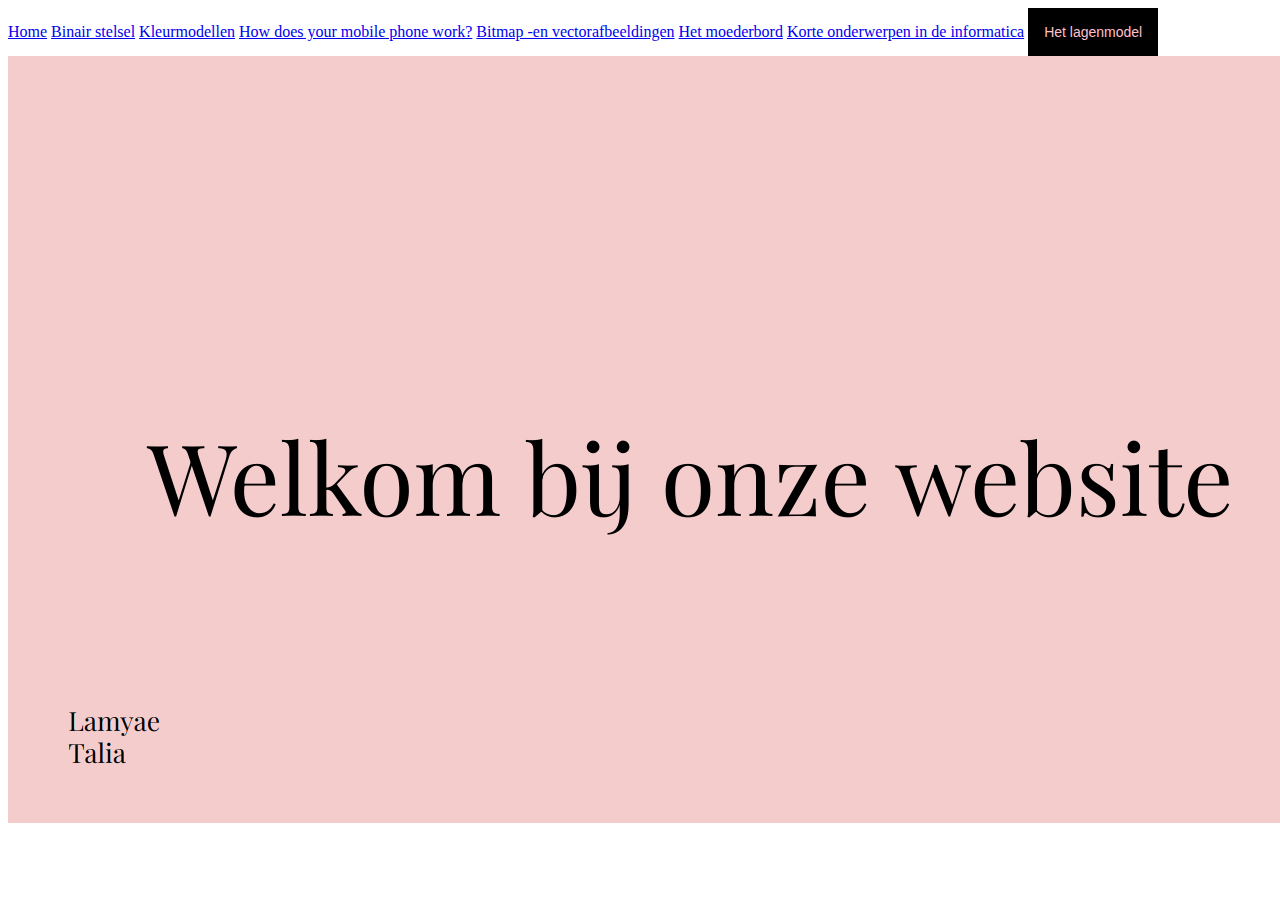
<file: index.html>
<!DOCTYPE html> <!--dit is de homepage van mijn site-->
<html> <!--dit is het html-element--> 
    
        <head bgcolor="black"> <div class="navbar">
        <title> Informatica </title>
        <link rel="stylesheet" href="opmaak.css">
        <meta charset="utf-8">
        <meta name="viewport" content="width=device-width, initial-scale=1">
            <a href="index.html">Home</a>
            <a href="binairstelsel.html">Binair stelsel</a>
            <a href="kleurmodellen.html">Kleurmodellen</a>
            <a href="Howdoesyourmobilephonework.html">How does your mobile phone work?</a>
            <a href="bitmapenvectorafbeeldingen.html">Bitmap -en vectorafbeeldingen</a>
            <a href="moederbord.html">Het moederbord</a>
            <a href="Onderwerpen.html">Korte onderwerpen in de informatica</a>
            <div class="dropdown">
                <button class="dropbtn">Het lagenmodel</button>
                <div class="dropdown-content">
                <a href="3-lagenmodel.html">3-lagenmodel</a>
                <a href="Fysiekelaag.html">Fysiekelaag</a>
                <a href="Logischelaag.html">Logischelaag</a>
                <a href="Toepassingslaag.html">Toepassingslaag</a>
    
            
        </div></div>
            
            
        </nav></div></head>
        <body>
         
        <article>
            <img src="homepage.png"> 
        </article>
           

            <br>
</file>
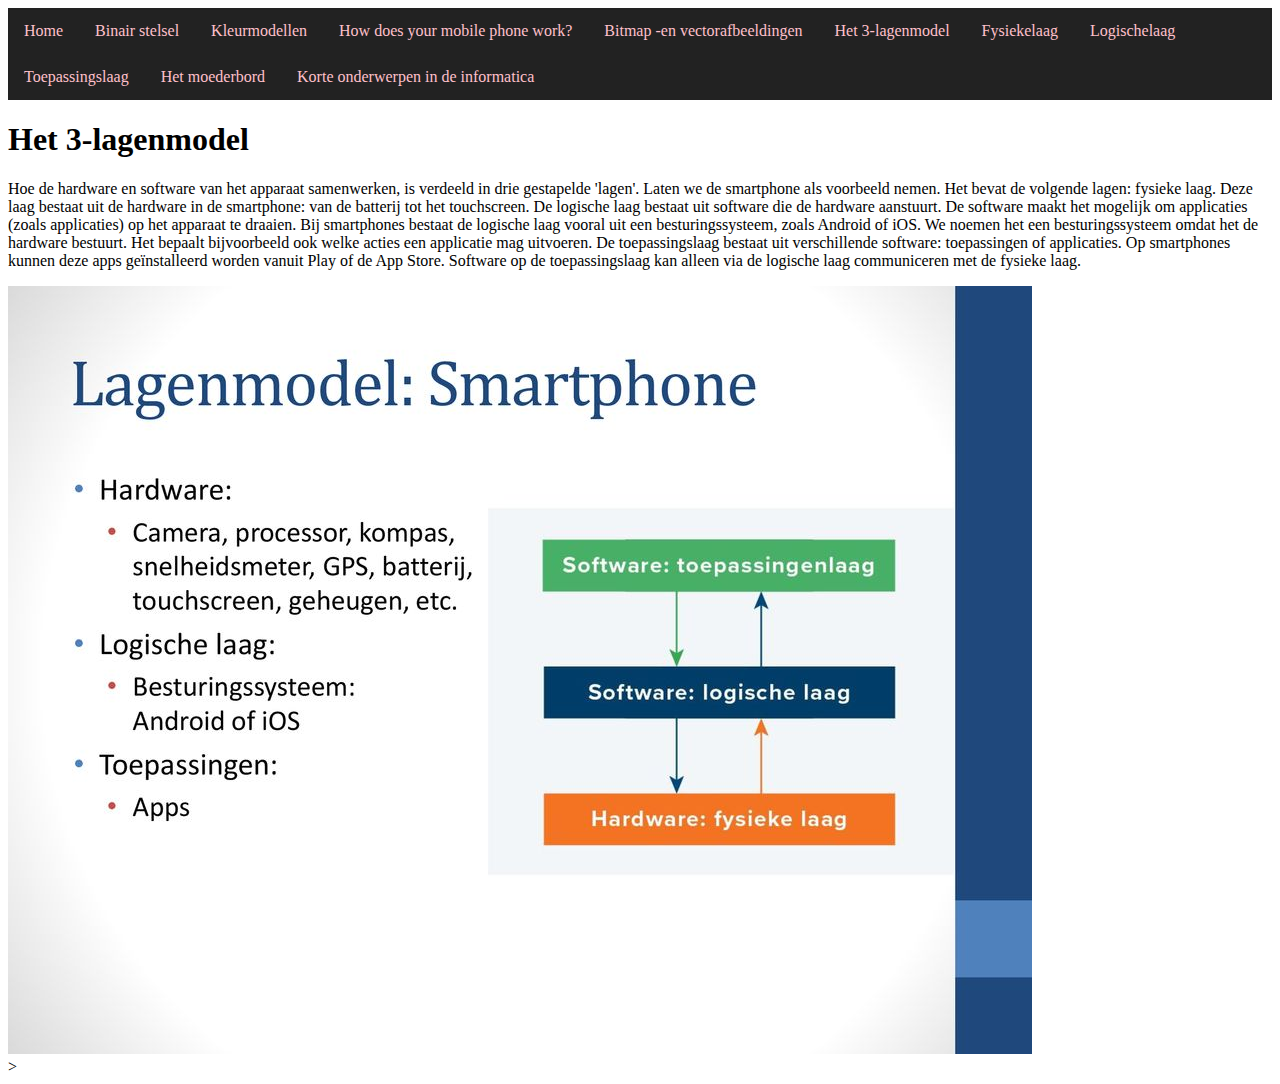
<file: 3-lagenmodel.html>
<!DOCTYPE html>
<html>
    <head>
        <title>Informatica</title>
        <link rel="stylesheet" href="opmaak.css">
        <meta charset="utf-8">
    </head>
    <body> 
       <ul>
            <li><a href="index.html">Home</a></li>
            <li><a href="binairstelsel.html">Binair stelsel</a></li>
            <li><a href="kleurmodellen.html">Kleurmodellen</a></li>
            <li><a href="Howdoesyourmobilephonework.html">How does your mobile phone work?</a></li>
            <li><a href="bitmapenvectorafbeeldingen.html">Bitmap -en vectorafbeeldingen</a></li>
            <li><a href="3-lagenmodel.html">Het 3-lagenmodel</a></li>
            <li><a href="Fysiekelaag.html">Fysiekelaag</a></li>
            <li><a href="Logischelaag.html">Logischelaag</a></li>
            <li><a href="Toepassingslaag.html">Toepassingslaag</a></li>
            <li><a href="moederbord.html">Het moederbord</a></li>
            <li><a href="Onderwerpen.html">Korte onderwerpen in de informatica</a></li>
        </ul>         
    

<article>
    
<h1>Het 3-lagenmodel</h1>
<p>Hoe de hardware en software van het apparaat samenwerken, is verdeeld in drie gestapelde 'lagen'. Laten we de smartphone als voorbeeld nemen. Het bevat de volgende lagen:

    fysieke laag. Deze laag bestaat uit de hardware in de smartphone: van de batterij tot het touchscreen.
    De logische laag bestaat uit software die de hardware aanstuurt. De software maakt het mogelijk om applicaties (zoals applicaties) op het apparaat te draaien. Bij smartphones bestaat de logische laag vooral uit een besturingssysteem, zoals Android of iOS. We noemen het een besturingssysteem omdat het de hardware bestuurt. Het bepaalt bijvoorbeeld ook welke acties een applicatie mag uitvoeren.
    De toepassingslaag bestaat uit verschillende software: toepassingen of applicaties. Op smartphones kunnen deze apps geïnstalleerd worden vanuit Play of de App Store. Software op de toepassingslaag kan alleen via de logische laag communiceren met de fysieke laag.</p>

<img src="3-Lagenmodel.jpeg">
</article>
></body>
</html>
</file>
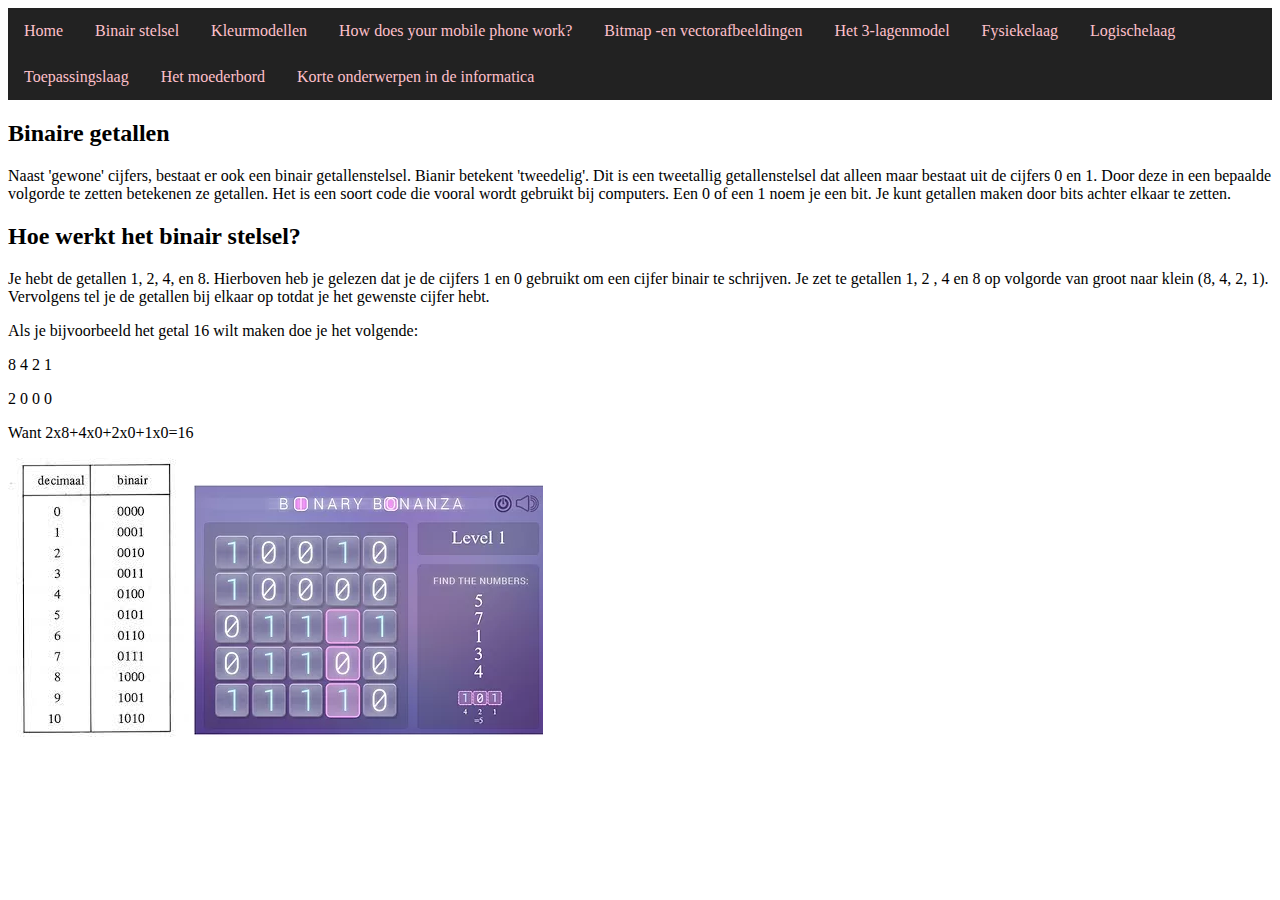
<file: binairstelsel.html>
<!DOCTYPE html> <!--dit is de homepage van mijn site-->
<html> <!--dit is het html-element--> 
    <head>
        <title> Informatica </title>
        <link rel="stylesheet" href="opmaak.css">
        <meta charset="utf-8">
    </head>
    <body>
        <ul>
            <li><a href="index.html">Home</a></li>
            <li><a href="binairstelsel.html">Binair stelsel</a></li>
            <li><a href="kleurmodellen.html">Kleurmodellen</a></li>
            <li><a href="Howdoesyourmobilephonework.html">How does your mobile phone work?</a></li>
            <li><a href="bitmapenvectorafbeeldingen.html">Bitmap -en vectorafbeeldingen</a></li>
            <li><a href="3-lagenmodel.html">Het 3-lagenmodel</a></li>
            <li><a href="Fysiekelaag.html">Fysiekelaag</a></li>
            <li><a href="Logischelaag.html">Logischelaag</a></li>
            <li><a href="Toepassingslaag.html">Toepassingslaag</a></li>
            <li><a href="moederbord.html">Het moederbord</a></li>
            <li><a href="Onderwerpen.html">Korte onderwerpen in de informatica</a></li>
        </ul>
        
            <article>
                <h2>Binaire getallen</h2>
                <p>Naast 'gewone' cijfers, bestaat er ook een binair getallenstelsel. 
                    Bianir betekent 'tweedelig'. 
                    Dit is een tweetallig getallenstelsel dat alleen maar bestaat uit de cijfers 0 en 1. 
                    Door deze in een bepaalde volgorde te zetten betekenen ze getallen. 
                    Het is een soort code die vooral wordt gebruikt bij computers.
                    
                    Een 0 of een 1 noem je een bit. Je kunt getallen maken door bits achter elkaar te zetten. 
                   
                <h2>Hoe werkt het binair stelsel?</h2>
                <p>Je hebt de getallen 1, 2, 4, en 8. 
                    Hierboven heb je gelezen dat je de cijfers 1 en 0 gebruikt om een cijfer binair te schrijven.
                    Je zet te getallen 1, 2 , 4 en 8 op volgorde van groot naar klein (8, 4, 2, 1). 
                    Vervolgens tel je de getallen bij elkaar op totdat je het gewenste cijfer hebt.
                    </p>
                <p>Als je bijvoorbeeld het getal 16 wilt maken doe je het volgende:</p>
                <p>8 4 2 1</p>
                <p>2 0 0 0</p>
                <p>Want 2x8+4x0+2x0+1x0=16</p>
                <img src="binairstelsel.jpeg">
       
       
                <a href="https://games.penjee.com/binary-bonanza/">
                    <img src="binarybonanza.webp">
                   </a>
            </article>
        
            
           
        
    </body>
</html>
</file>
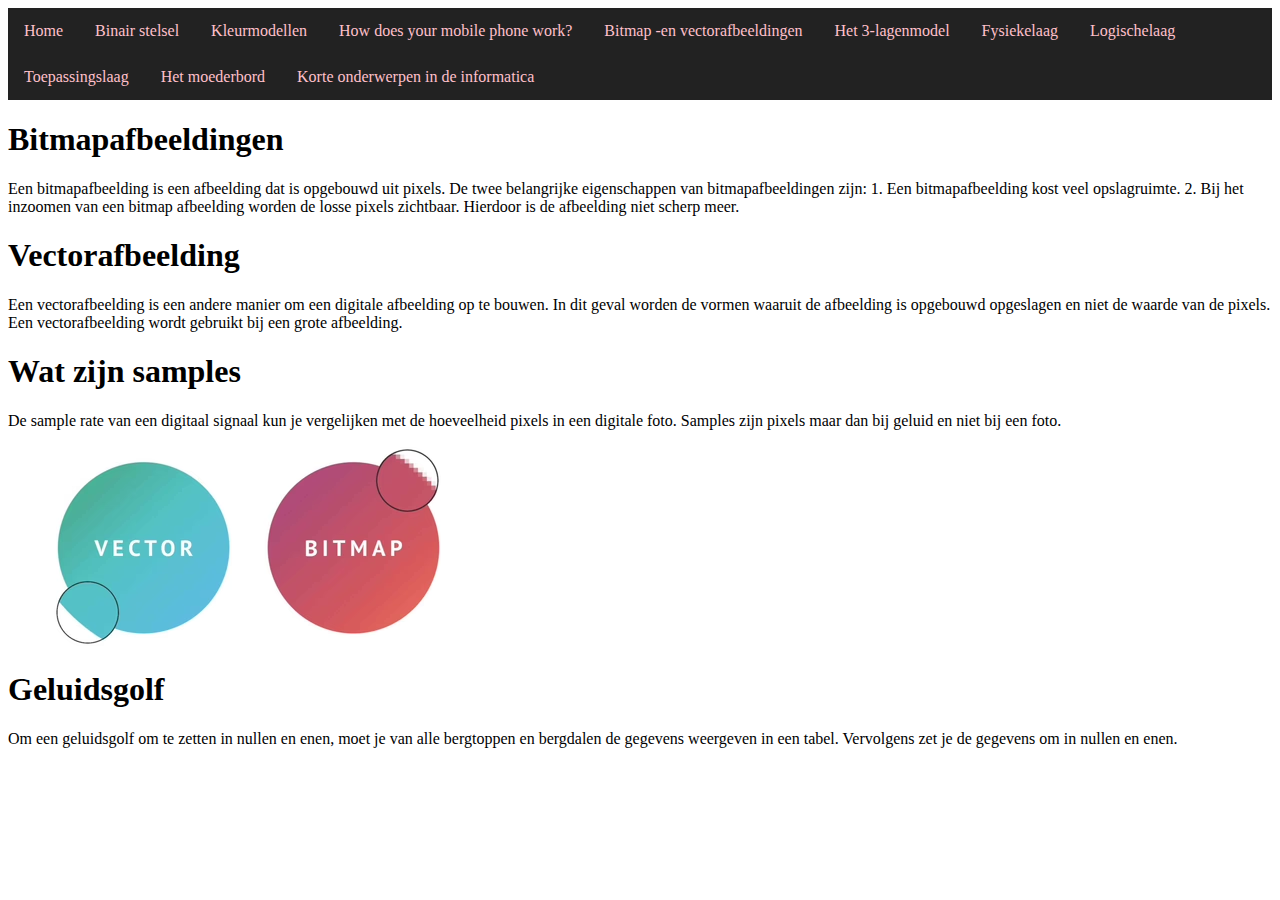
<file: bitmapenvectorafbeeldingen.html>
<!DOCTYPE html> <!--dit is de homepage van mijn site-->
<html> <!--dit is het html-element--> 
    <head>
        <title> Informatica </title>
        <link rel="stylesheet" href="opmaak.css">
        <meta charset="utf-8">
    </head>
    <body>
        <ul>
            <li><a href="index.html">Home</a></li>
            <li><a href="binairstelsel.html">Binair stelsel</a></li> <!--dit zijn de pagina's van onze site-->
            <li><a href="kleurmodellen.html">Kleurmodellen</a></li>
            <li><a href="Howdoesyourmobilephonework.html">How does your mobile phone work?</a></li>
            <li><a href="bitmapenvectorafbeeldingen.html">Bitmap -en vectorafbeeldingen</a></li>  
            <li><a href="3-lagenmodel.html">Het 3-lagenmodel</a></li>
            <li><a href="Fysiekelaag.html">Fysiekelaag</a></li>
            <li><a href="Logischelaag.html">Logischelaag</a></li>
            <li><a href="Toepassingslaag.html">Toepassingslaag</a></li>
            <li><a href="moederbord.html">Het moederbord</a></li>
            <li><a href="Onderwerpen.html">Korte onderwerpen in de informatica</a></li>
        </ul>
      <articale>
        <h1>Bitmapafbeeldingen</h1>
        <p>Een bitmapafbeelding is een afbeelding dat is opgebouwd uit pixels.
            De twee belangrijke eigenschappen van bitmapafbeeldingen zijn:
            1. Een bitmapafbeelding kost veel opslagruimte.
            2. Bij het inzoomen van een bitmap afbeelding worden de losse pixels zichtbaar. 
            Hierdoor is de afbeelding niet scherp meer.</p>

        <h1>Vectorafbeelding</h1>
        <p>Een vectorafbeelding is een andere manier om een digitale afbeelding op te bouwen.
            In dit geval worden de vormen waaruit de afbeelding is opgebouwd opgeslagen en 
            niet de waarde van de pixels. Een vectorafbeelding wordt gebruikt bij een grote afbeelding.
        </p>

        <h1>Wat zijn samples</h1>
        <p>De sample rate van een digitaal signaal kun je vergelijken met de hoeveelheid pixels in een digitale foto.
            Samples zijn pixels maar dan bij geluid en niet bij een foto. </p>

            <img src="vectorvsbitmap.avif"> <!--dit is een afbeelding over vector en bitmap-->

        <h1>Geluidsgolf</h1>
        <p>Om een geluidsgolf om te zetten in nullen en enen,
            moet je van alle bergtoppen en bergdalen de gegevens weergeven in een tabel.
            Vervolgens zet je de gegevens om in nullen en enen.
        </p>
      </articale>



    </body>
</html>
</file>
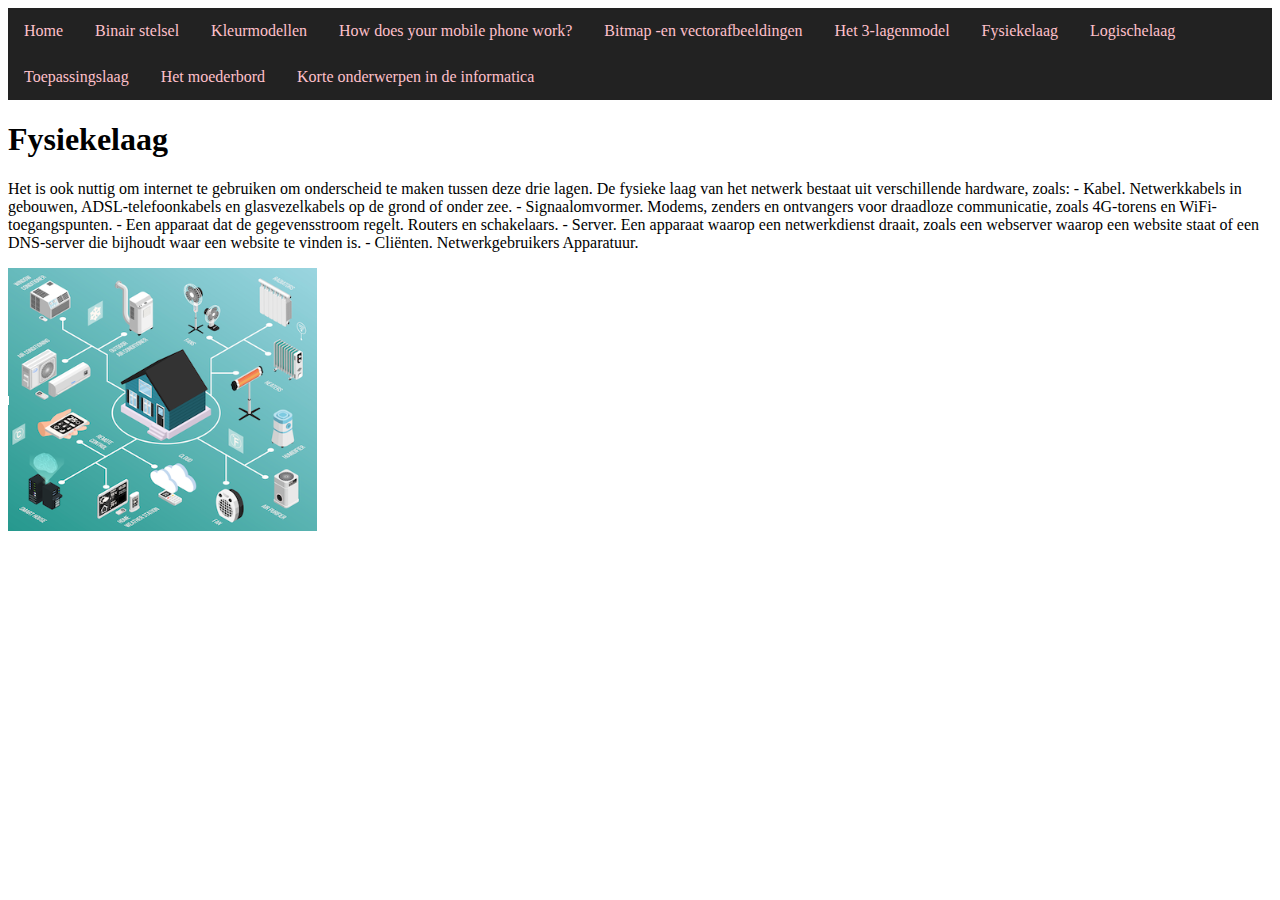
<file: Fysiekelaag.html>
<!DOCTYPE html>
<html>
    <head>
        <title>Informatica</title>
        <link rel="stylesheet" href="opmaak.css">
        <meta charset="utf-8">
    </head>
    <body>
        <ul>
            <li><a href="index.html">Home</a></li>
            <li><a href="binairstelsel.html">Binair stelsel</a></li>
            <li><a href="kleurmodellen.html">Kleurmodellen</a></li>
            <li><a href="Howdoesyourmobilephonework.html">How does your mobile phone work?</a></li>
            <li><a href="bitmapenvectorafbeeldingen.html">Bitmap -en vectorafbeeldingen</a></li>
            <li><a href="3-lagenmodel.html">Het 3-lagenmodel</a></li>
            <li><a href="Fysiekelaag.html">Fysiekelaag</a></li>
            <li><a href="Logischelaag.html">Logischelaag</a></li>
            <li><a href="Toepassingslaag.html">Toepassingslaag</a></li>
            <li><a href="moederbord.html">Het moederbord</a></li>
            <li><a href="Onderwerpen.html">Korte onderwerpen in de informatica</a></li>
        </ul>

<article>
<h1>Fysiekelaag</h1>
<p>Het is ook nuttig om internet te gebruiken om onderscheid te maken tussen deze drie lagen. De fysieke laag van het netwerk bestaat uit verschillende hardware, zoals:


    - Kabel. Netwerkkabels in gebouwen, ADSL-telefoonkabels en glasvezelkabels op de grond of onder zee. 
    
    - Signaalomvormer. Modems, zenders en ontvangers voor draadloze communicatie, zoals 4G-torens en WiFi-toegangspunten. 
    
    - Een apparaat dat de gegevensstroom regelt. Routers en schakelaars. 
    
    - Server. Een apparaat waarop een netwerkdienst draait, zoals een webserver waarop een website staat of een DNS-server die bijhoudt waar een website te vinden is.
    
    - Cliënten. Netwerkgebruikers Apparatuur.</p>
    <img src="Screenshot 2023-09-18 10.25.49.png">
</article>
</body>
</html>
</file>
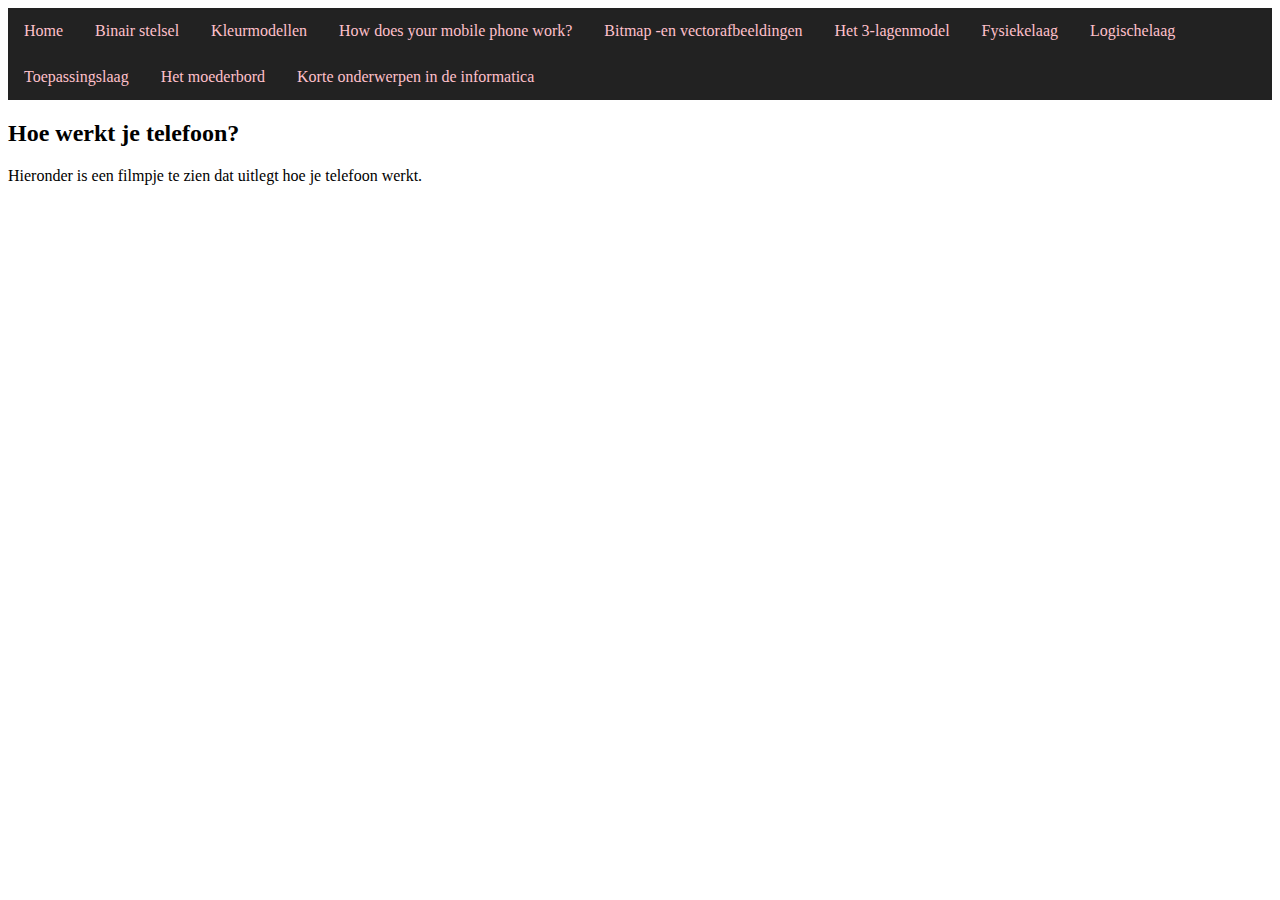
<file: Howdoesyourmobilephonework.html>
<!DOCTYPE html> <!--dit is de homepage van mijn site-->
<html> <!--dit is het html-element--> 
    <head>
        <title> Informatica </title>
        <link rel="stylesheet" href="opmaak.css">
        <meta charset="utf-8">
    </head>
    <body>
<ul>
    <li><a href="index.html">Home</a></li>
    <li><a href="binairstelsel.html">Binair stelsel</a></li>
    <li><a href="kleurmodellen.html">Kleurmodellen</a></li>
    <li><a href="Howdoesyourmobilephonework.html">How does your mobile phone work?</a></li>
    <li><a href="bitmapenvectorafbeeldingen.html">Bitmap -en vectorafbeeldingen</a></li>
    <li><a href="3-lagenmodel.html">Het 3-lagenmodel</a></li>
    <li><a href="Fysiekelaag.html">Fysiekelaag</a></li>
    <li><a href="Logischelaag.html">Logischelaag</a></li>
    <li><a href="Toepassingslaag.html">Toepassingslaag</a></li>
    <li><a href="moederbord.html">Het moederbord</a></li>
    <li><a href="Onderwerpen.html">Korte onderwerpen in de informatica</a></li>
</ul>
<article>
    <h2>Hoe werkt je telefoon?</h2>
    <p>Hieronder is een filmpje te zien dat uitlegt hoe je telefoon werkt.</p>
</article>
</body>
</html>

<iframe width="887" height="499" src="https://www.youtube.com/embed/1JZG9x_VOwA" title="How does your mobile phone work? | ICT #1" frameborder="0" allow="accelerometer; autoplay; clipboard-write; encrypted-media; gyroscope; picture-in-picture; web-share" allowfullscreen></iframe>
</file>
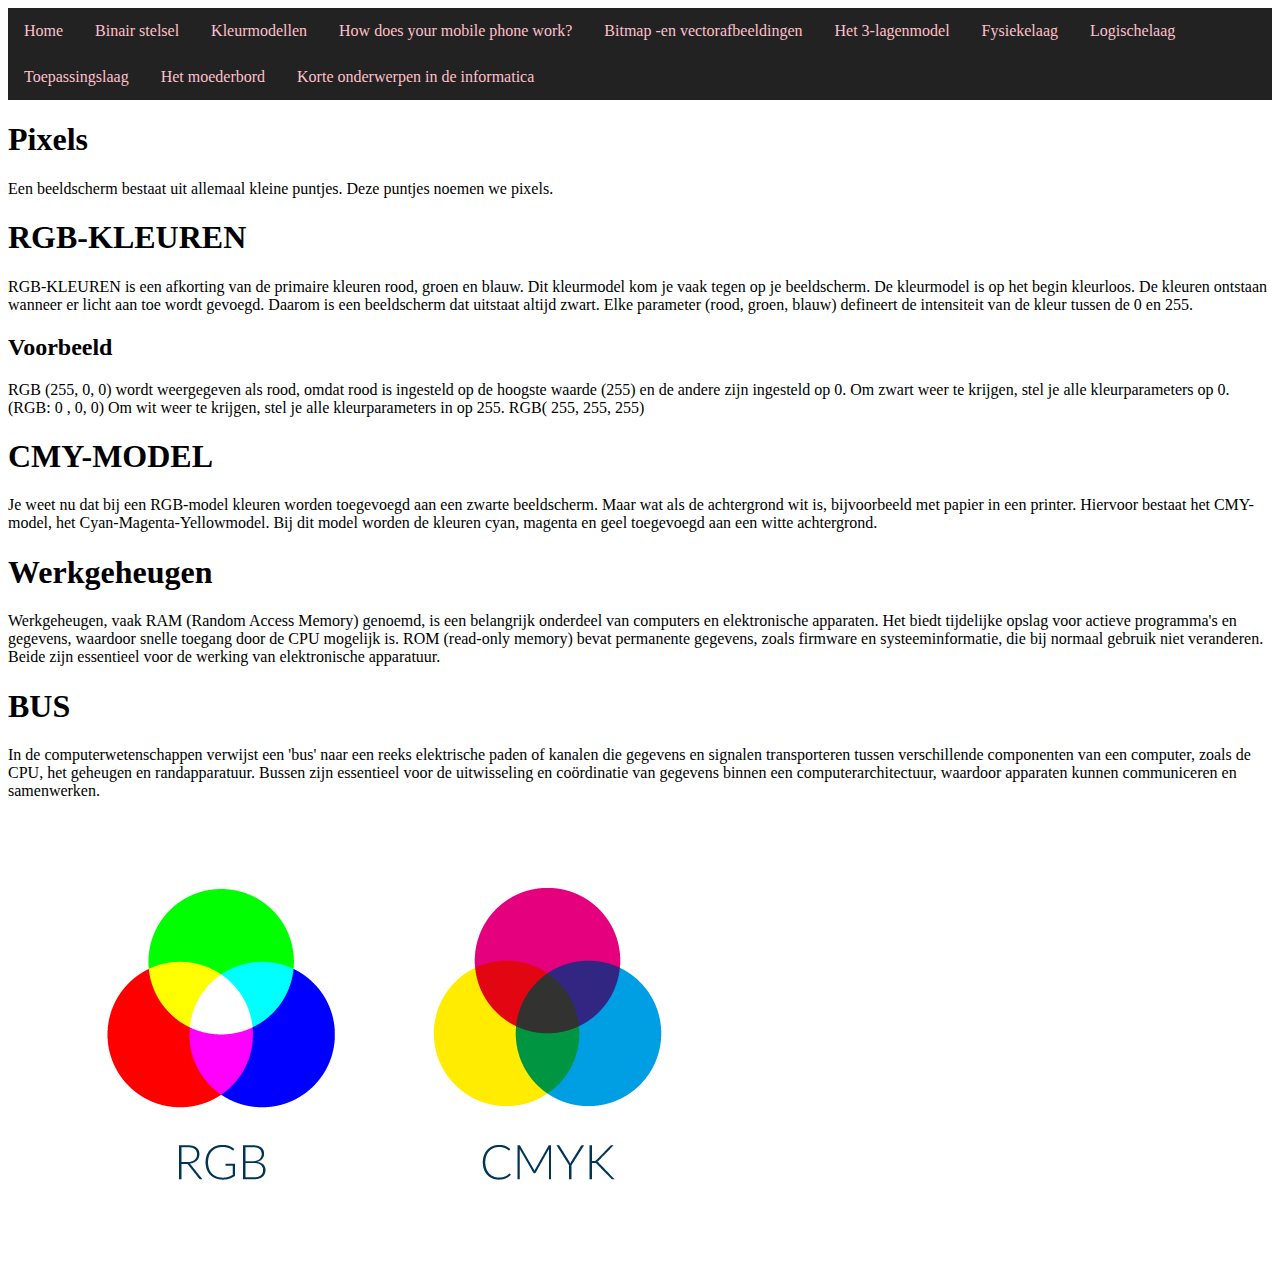
<file: kleurmodellen.html>
<!DOCTYPE html> <!--dit is de homepage van mijn site-->
<html> <!--dit is het html-element--> 
    <head>
        <link rel="stylesheet" href="opmaak.css">
        <title> Informatica </title>
        <meta charset="utf-8">
    </head>
    <body>
        <ul>
            <li><a href="index.html">Home</a></li>
            <li><a href="binairstelsel.html">Binair stelsel</a></li><!--dit zijn de pagina's op onze website-->
            <li><a href="kleurmodellen.html">Kleurmodellen</a></li>
            <li><a href="Howdoesyourmobilephonework.html">How does your mobile phone work?</a></li>
            <li><a href="bitmapenvectorafbeeldingen.html">Bitmap -en vectorafbeeldingen</a></li><li><a href="3-lagenmodel.html">Het 3-lagenmodel</a></li>
            <li><a href="Fysiekelaag.html">Fysiekelaag</a></li>
            <li><a href="Logischelaag.html">Logischelaag</a></li>
            <li><a href="Toepassingslaag.html">Toepassingslaag</a></li>
            <li><a href="moederbord.html">Het moederbord</a></li>
            <li><a href="Onderwerpen.html">Korte onderwerpen in de informatica</a></li>
        </ul>
         <article>
            <h1>Pixels</h1>
            <p>Een beeldscherm bestaat uit allemaal kleine puntjes. 
                Deze puntjes noemen we pixels. 
            </p>
          
            <h1>RGB-KLEUREN</h1>
            <p>RGB-KLEUREN is een afkorting van de primaire kleuren rood, groen en blauw.
                Dit kleurmodel kom je vaak tegen op je beeldscherm.
                De kleurmodel is op het begin kleurloos.
                De kleuren ontstaan wanneer er licht aan toe wordt gevoegd.
                Daarom is een beeldscherm dat uitstaat altijd zwart.
                Elke parameter (rood, groen, blauw) defineert de intensiteit van de kleur
                tussen de 0 en 255. </p>

            <h2>Voorbeeld</h2>
            <p> RGB (255, 0, 0) wordt weergegeven als rood, omdat rood is ingesteld op de hoogste waarde (255) en de andere zijn ingesteld op 0.</h3>   
                Om zwart weer te krijgen, stel je alle kleurparameters op 0. (RGB: 0 , 0, 0)
                 Om wit weer te krijgen, stel je alle kleurparameters in op 255. RGB( 255, 255, 255)</p>
                 

            <h1>CMY-MODEL</h1>
            <p>Je weet nu dat bij een RGB-model kleuren worden toegevoegd aan een zwarte beeldscherm.
                Maar wat als de achtergrond wit is, bijvoorbeeld met papier in een printer. 
                Hiervoor bestaat het CMY-model, het Cyan-Magenta-Yellowmodel.
                Bij dit model worden de kleuren cyan, magenta en geel toegevoegd aan een witte achtergrond.
            </p>

            <h1>Werkgeheugen</h1>
            <p>Werkgeheugen, vaak RAM (Random Access Memory) genoemd, is een belangrijk onderdeel van computers en elektronische apparaten. 
                Het biedt tijdelijke opslag voor actieve programma's en gegevens, waardoor snelle toegang door de CPU mogelijk is. 
                ROM (read-only memory) bevat permanente gegevens, zoals firmware en systeeminformatie, die bij normaal gebruik niet veranderen. 
                Beide zijn essentieel voor de werking van elektronische apparatuur.
            </p>

            <h1>BUS</h1>
            <p>In de computerwetenschappen verwijst een 'bus' naar een reeks elektrische paden of kanalen die gegevens 
                en signalen transporteren tussen verschillende componenten van een computer, zoals de CPU, het geheugen en randapparatuur. 
                Bussen zijn essentieel voor de uitwisseling en coördinatie van gegevens binnen een computerarchitectuur, waardoor apparaten kunnen communiceren en samenwerken.
            </p>

            <img src="kleurmodellen.png"> <!--dit is een afbeelding over kleurmodellen-->
          </article>


        
                

            
            
            
        
    </body>
</html>
</file>
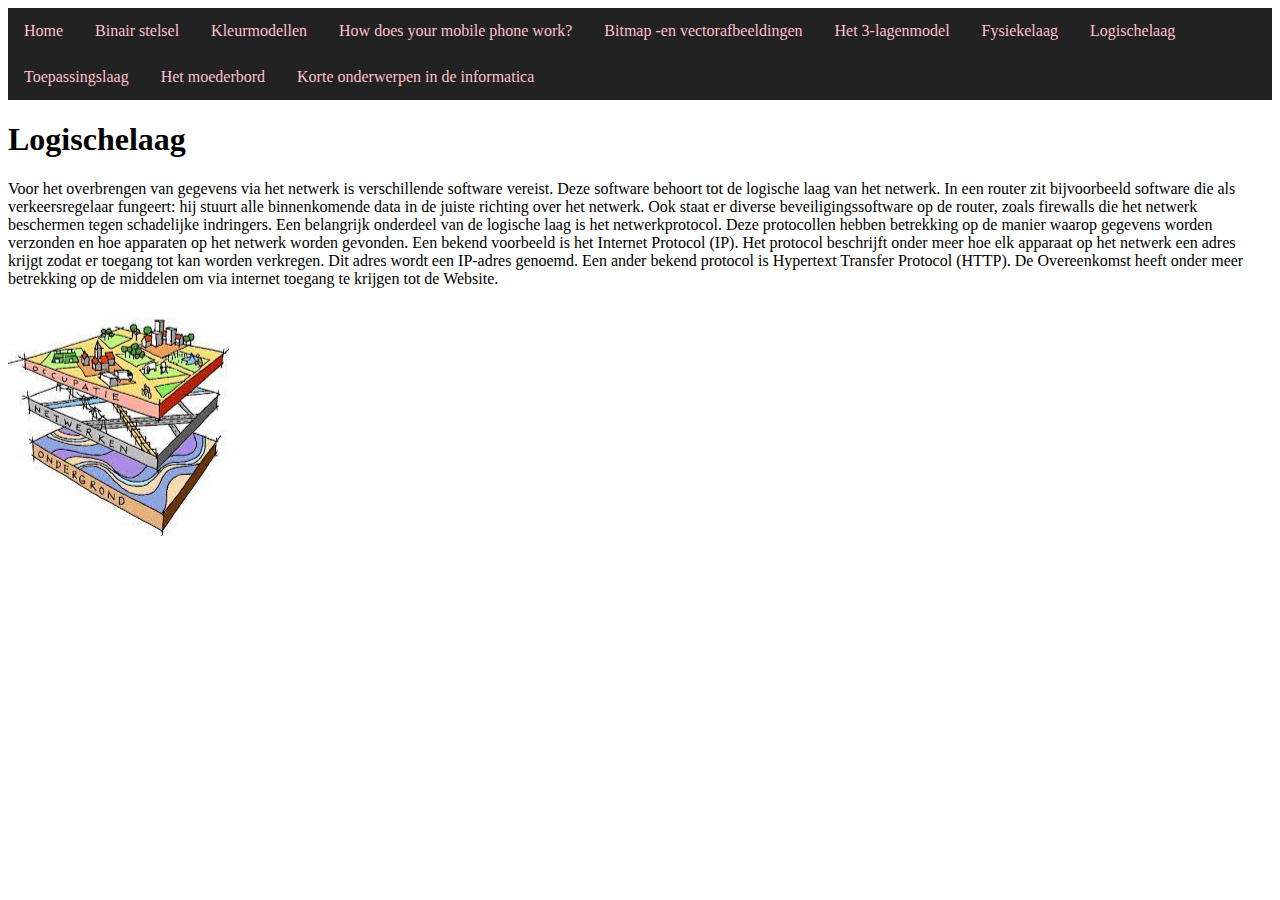
<file: Logischelaag.html>
<!DOCTYPE html>
<html>
    <head>
        <title>Informatica</title>
        <link rel="stylesheet" href="opmaak.css">
        <meta charset="utf-8">
    </head>
    <body>
        <ul>
            <li><a href="index.html">Home</a></li>
            <li><a href="binairstelsel.html">Binair stelsel</a></li>
            <li><a href="kleurmodellen.html">Kleurmodellen</a></li>
            <li><a href="Howdoesyourmobilephonework.html">How does your mobile phone work?</a></li>
            <li><a href="bitmapenvectorafbeeldingen.html">Bitmap -en vectorafbeeldingen</a></li>
            <li><a href="3-lagenmodel.html">Het 3-lagenmodel</a></li>
            <li><a href="Fysiekelaag.html">Fysiekelaag</a></li>
            <li><a href="Logischelaag.html">Logischelaag</a></li>
            <li><a href="Toepassingslaag.html">Toepassingslaag</a></li>
            <li><a href="moederbord.html">Het moederbord</a></li>
            <li><a href="Onderwerpen.html">Korte onderwerpen in de informatica</a></li>
        </ul>
        <article></article>
        <h1>Logischelaag</h1>
        <p>Voor het overbrengen van gegevens via het netwerk is verschillende software vereist. 
        Deze software behoort tot de logische laag van het netwerk. 
        In een router zit bijvoorbeeld software die als verkeersregelaar fungeert: hij stuurt alle binnenkomende data in de juiste richting over het netwerk. 
        Ook staat er diverse beveiligingssoftware op de router, zoals firewalls die het netwerk beschermen tegen schadelijke indringers. 
        Een belangrijk onderdeel van de logische laag is het netwerkprotocol. 
        Deze protocollen hebben betrekking op de manier waarop gegevens worden verzonden en hoe apparaten op het netwerk worden gevonden. 
        Een bekend voorbeeld is het Internet Protocol (IP). 
        Het protocol beschrijft onder meer hoe elk apparaat op het netwerk een adres krijgt zodat er toegang tot kan worden verkregen. 
        Dit adres wordt een IP-adres genoemd. 
        Een ander bekend protocol is Hypertext Transfer Protocol (HTTP). 
        De Overeenkomst heeft onder meer betrekking op de middelen om via internet toegang te krijgen tot de Website.</p>
        <img src="Screenshot 2023-09-18 10.27.02.png">
    </article>
    </body>
</html>
</file>
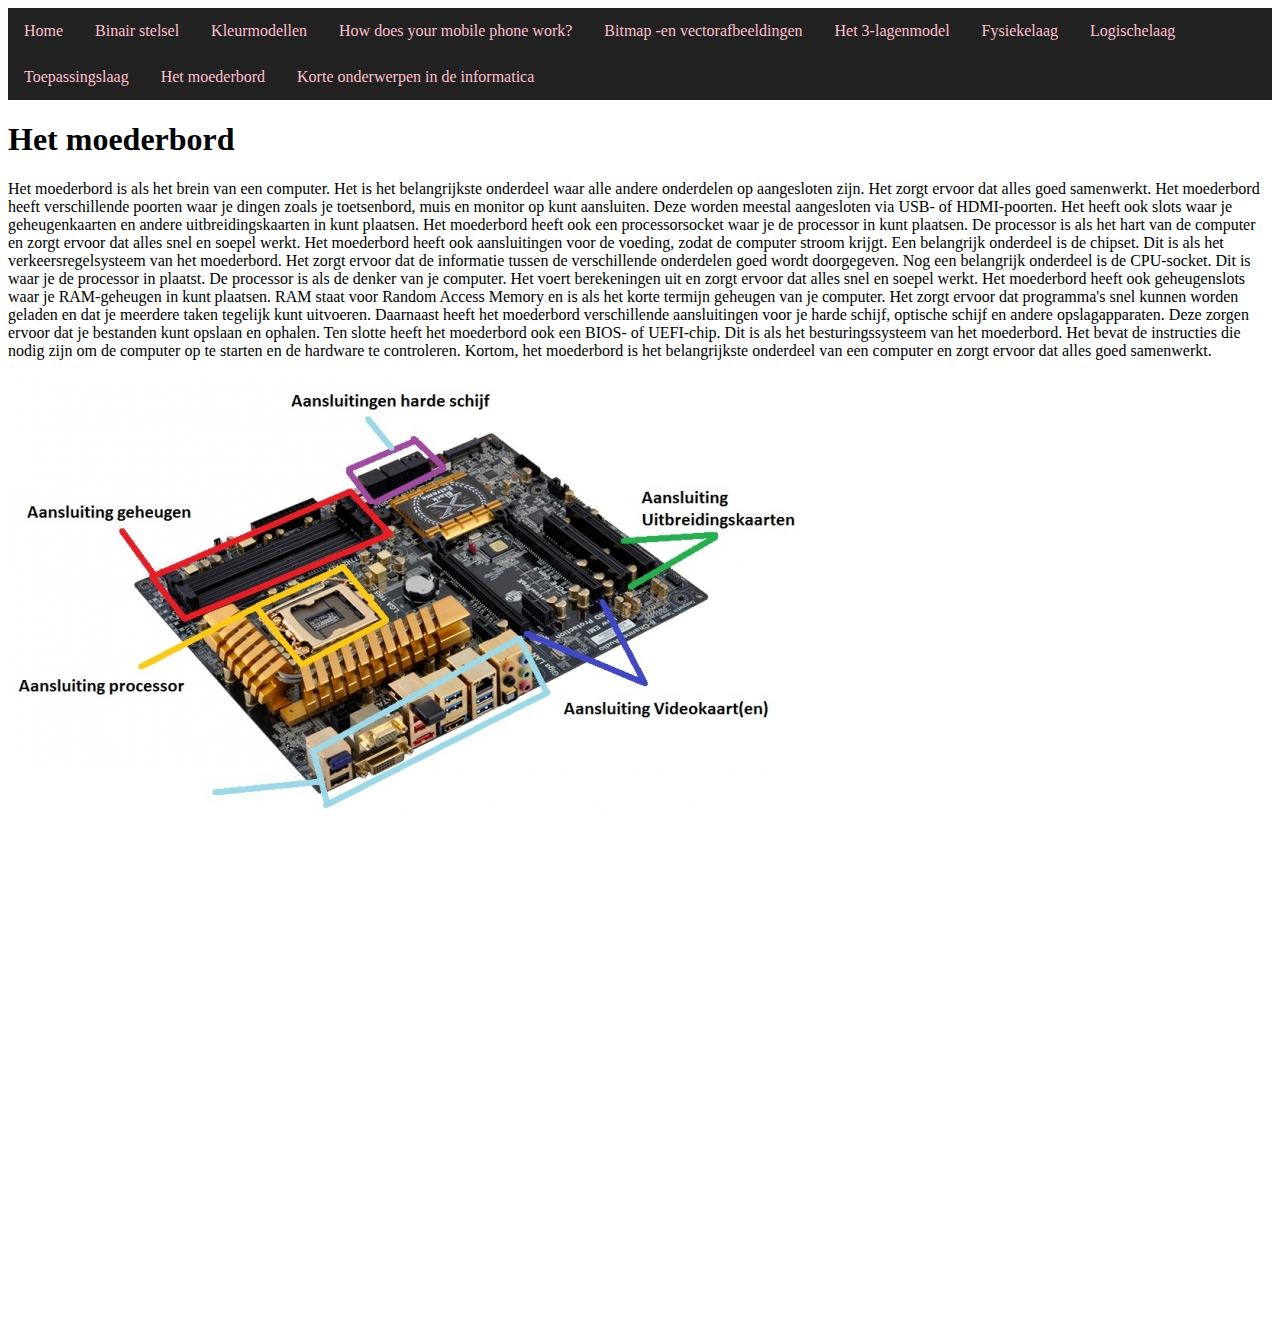
<file: moederbord.html>
<!DOCTYPE html>
<html>
    <head>
        <title>Informatica</title>
        <link rel="stylesheet" href="opmaak.css">
        <meta charset="utf-8">

    </head>
    <body>
        <ul>
            <li><a href="index.html">Home</a></li>
            <li><a href="binairstelsel.html">Binair stelsel</a></li>
            <li><a href="kleurmodellen.html">Kleurmodellen</a></li>
            <li><a href="Howdoesyourmobilephonework.html">How does your mobile phone work?</a></li>
            <li><a href="bitmapenvectorafbeeldingen.html">Bitmap -en vectorafbeeldingen</a></li>
            <li><a href="3-lagenmodel.html">Het 3-lagenmodel</a></li>
            <li><a href="Fysiekelaag.html">Fysiekelaag</a></li>
            <li><a href="Logischelaag.html">Logischelaag</a></li>
            <li><a href="Toepassingslaag.html">Toepassingslaag</a></li>
            <li><a href="moederbord.html">Het moederbord</a></li>
            <li><a href="Onderwerpen.html">Korte onderwerpen in de informatica</a></li>
        </ul>

<article>

<h1>Het moederbord</h1>
<p>Het moederbord is als het brein van een computer. 
    Het is het belangrijkste onderdeel waar alle andere onderdelen op aangesloten zijn. 
    Het zorgt ervoor dat alles goed samenwerkt. 
    Het moederbord heeft verschillende poorten waar je dingen zoals je toetsenbord, muis en monitor op kunt aansluiten. 
    Deze worden meestal aangesloten via USB- of HDMI-poorten. 
    Het heeft ook slots waar je geheugenkaarten en andere uitbreidingskaarten in kunt plaatsen. 
    Het moederbord heeft ook een processorsocket waar je de processor in kunt plaatsen. 
    De processor is als het hart van de computer en zorgt ervoor dat alles snel en soepel werkt. 
    Het moederbord heeft ook aansluitingen voor de voeding, zodat de computer stroom krijgt. 
    Een belangrijk onderdeel is de chipset. Dit is als het verkeersregelsysteem van het moederbord. 
    Het zorgt ervoor dat de informatie tussen de verschillende onderdelen goed wordt doorgegeven. 
    Nog een belangrijk onderdeel is de CPU-socket. Dit is waar je de processor in plaatst. 
    De processor is als de denker van je computer. 
    Het voert berekeningen uit en zorgt ervoor dat alles snel en soepel werkt. 
    Het moederbord heeft ook geheugenslots waar je RAM-geheugen in kunt plaatsen. 
    RAM staat voor Random Access Memory en is als het korte termijn geheugen van je computer. 
    Het zorgt ervoor dat programma's snel kunnen worden geladen en dat je meerdere taken tegelijk kunt uitvoeren. 
    Daarnaast heeft het moederbord verschillende aansluitingen voor je harde schijf, optische schijf en andere opslagapparaten. 
    Deze zorgen ervoor dat je bestanden kunt opslaan en ophalen. 
    Ten slotte heeft het moederbord ook een BIOS- of UEFI-chip. 
    Dit is als het besturingssysteem van het moederbord. 
    Het bevat de instructies die nodig zijn om de computer op te starten en de hardware te controleren. 
    Kortom, het moederbord is het belangrijkste onderdeel van een computer en zorgt ervoor dat alles goed samenwerkt. 
    </p>
    <img src="moederbord.jpg">
</article>
    </body>

</html>
<iframe width="887" height="499" src="https://www.youtube.com/embed/IQ3NB2wMrOo" title="Wat is een Moederbord? - PC Detective #5" frameborder="0" allow="accelerometer; autoplay; clipboard-write; encrypted-media; gyroscope; picture-in-picture; web-share" allowfullscreen></iframe>
</file>
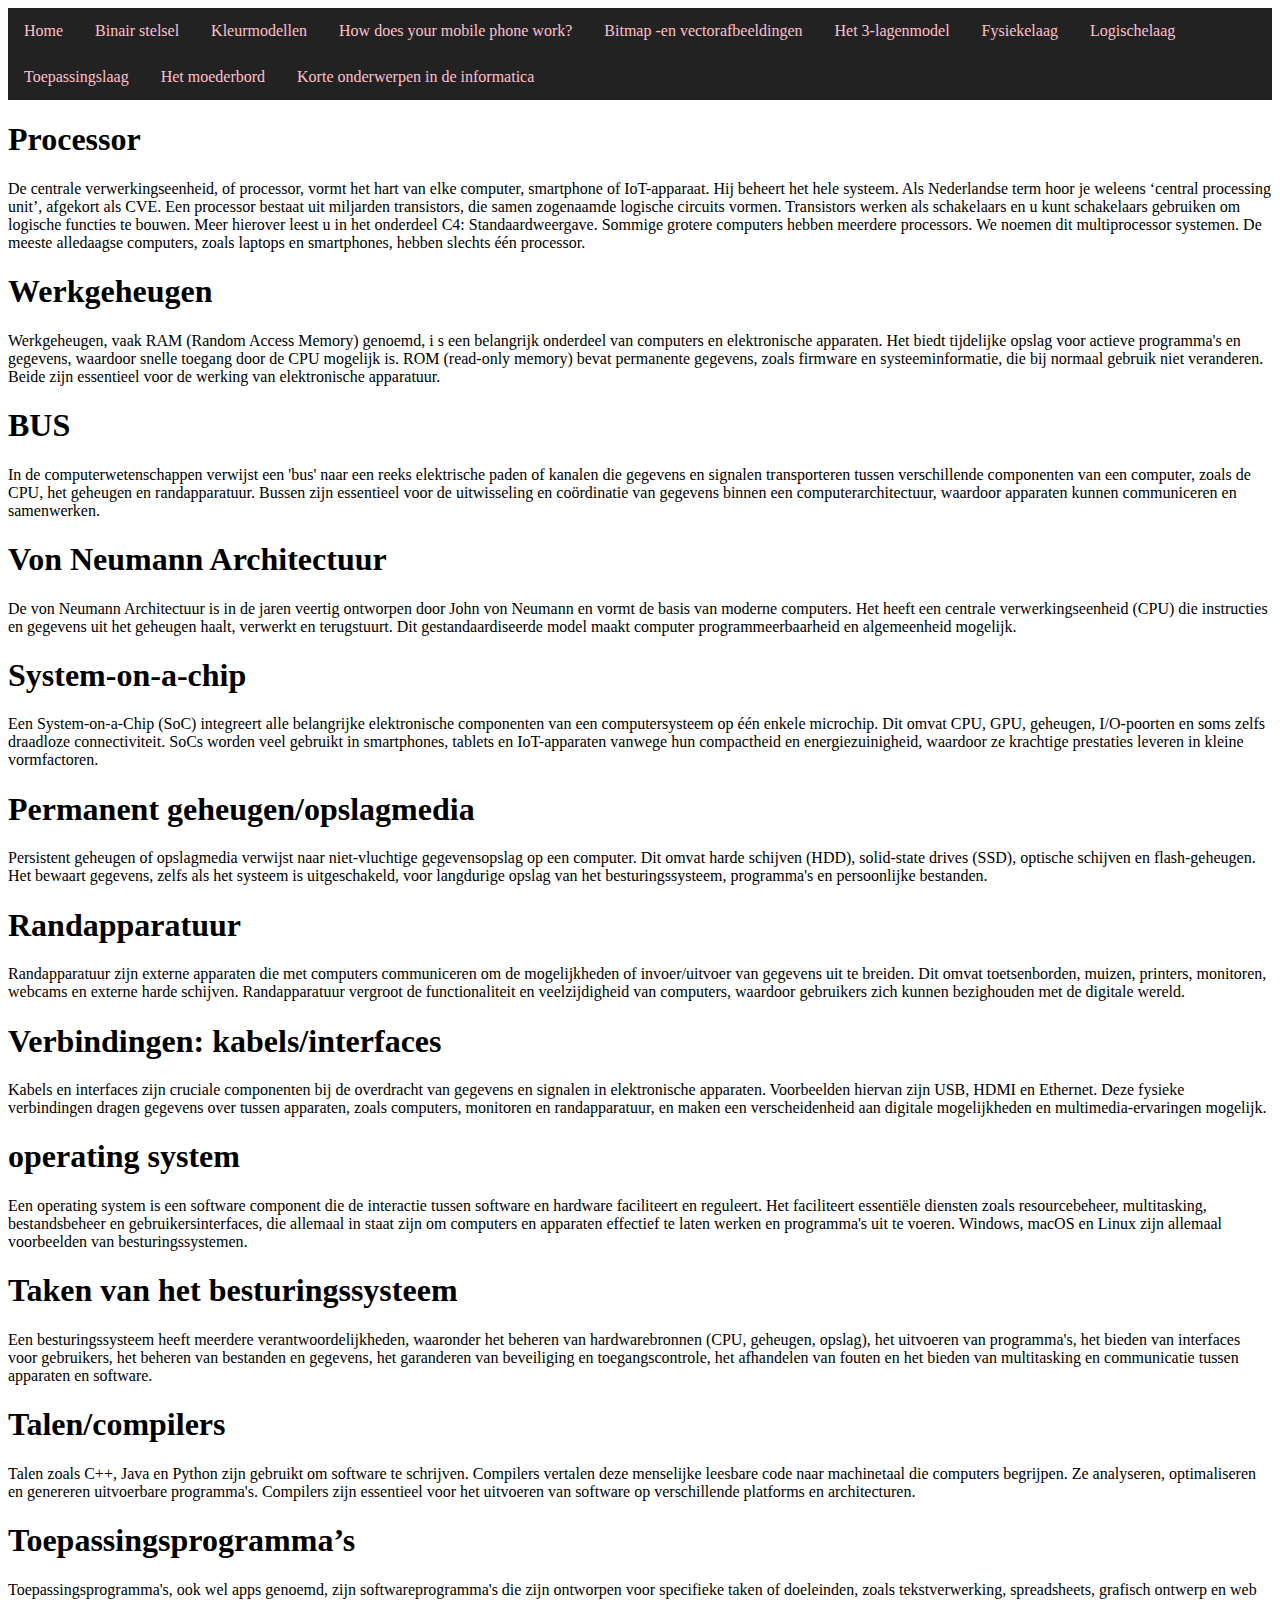
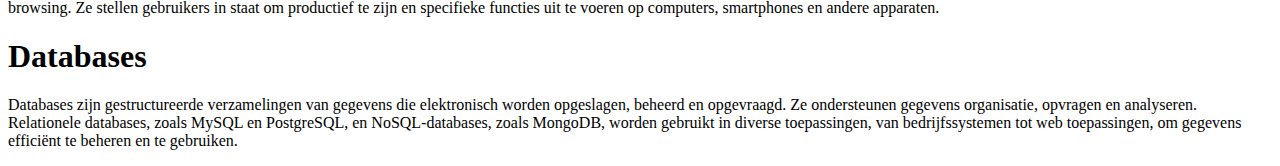
<file: Onderwerpen.html>
<!DOCTYPE html>
<html>
    <head>
        <title>Informatica</title>
        <link rel="stylesheet" href="opmaak.css">
        <meta charset="utf-8">
    </head>
    <body>
        <ul>
            <li><a href="index.html">Home</a></li>
            <li><a href="binairstelsel.html">Binair stelsel</a></li>
            <li><a href="kleurmodellen.html">Kleurmodellen</a></li>
            <li><a href="Howdoesyourmobilephonework.html">How does your mobile phone work?</a></li>
            <li><a href="bitmapenvectorafbeeldingen.html">Bitmap -en vectorafbeeldingen</a></li>
            <li><a href="3-lagenmodel.html">Het 3-lagenmodel</a></li>
            <li><a href="Fysiekelaag.html">Fysiekelaag</a></li>
            <li><a href="Logischelaag.html">Logischelaag</a></li>
            <li><a href="Toepassingslaag.html">Toepassingslaag</a></li>
            <li><a href="moederbord.html">Het moederbord</a></li>
            <li><a href="Onderwerpen.html">Korte onderwerpen in de informatica</a></li>
        </ul>
        <article>
            <h1>Processor</h1>
            <p>De centrale verwerkingseenheid, of processor, vormt het hart van elke computer, smartphone of IoT-apparaat. Hij beheert het hele systeem. 
                Als Nederlandse term hoor je weleens ‘central processing unit’, afgekort als CVE. 
                Een processor bestaat uit miljarden transistors, die samen zogenaamde logische circuits vormen. 
                Transistors werken als schakelaars en u kunt schakelaars gebruiken om logische functies te bouwen. 
                Meer hierover leest u in het onderdeel C4: Standaardweergave. 
                Sommige grotere computers hebben meerdere processors. 
                We noemen dit multiprocessor systemen. 
                De meeste alledaagse computers, zoals laptops en smartphones, hebben slechts één processor.
            </p>

            <h1>Werkgeheugen</h1>
            <p>Werkgeheugen, vaak RAM (Random Access Memory) genoemd, i
                s een belangrijk onderdeel van computers en elektronische apparaten. 
                Het biedt tijdelijke opslag voor actieve programma's en gegevens, 
                waardoor snelle toegang door de CPU mogelijk is. 
                ROM (read-only memory) bevat permanente gegevens, 
                zoals firmware en systeeminformatie, die bij normaal gebruik niet veranderen. 
                Beide zijn essentieel voor de werking van elektronische apparatuur.
            </p>

            <h1>BUS</h1>
            <p>In de computerwetenschappen verwijst een 'bus' naar een reeks elektrische paden 
                of kanalen die gegevens en signalen transporteren tussen verschillende componenten 
                van een computer, zoals de CPU, het geheugen en randapparatuur. 
                Bussen zijn essentieel voor de uitwisseling en 
                coördinatie van gegevens binnen een computerarchitectuur, 
                waardoor apparaten kunnen communiceren en samenwerken.
            </p>

            <h1>Von Neumann Architectuur</h1>
            <p>De von Neumann Architectuur is in de jaren veertig ontworpen door John von Neumann 
                en vormt de basis van moderne computers. 
                Het heeft een centrale verwerkingseenheid (CPU) die instructies 
                en gegevens uit het geheugen haalt, verwerkt en terugstuurt. 
                Dit gestandaardiseerde model maakt computer programmeerbaarheid en algemeenheid mogelijk.
            </p>

            <h1>System-on-a-chip</h1>
            <p>Een System-on-a-Chip (SoC) integreert alle belangrijke elektronische componenten 
                van een computersysteem op één enkele microchip. 
                Dit omvat CPU, GPU, geheugen, I/O-poorten en soms zelfs draadloze connectiviteit. 
                SoCs worden veel gebruikt in smartphones, tablets en IoT-apparaten vanwege hun compactheid 
                en energiezuinigheid, waardoor ze krachtige prestaties leveren in kleine vormfactoren.
            </p>

            <h1>Permanent geheugen/opslagmedia</h1>
            <p>Persistent geheugen of opslagmedia verwijst naar niet-vluchtige gegevensopslag op een computer. 
                Dit omvat harde schijven (HDD), solid-state drives (SSD), optische schijven en flash-geheugen. 
                Het bewaart gegevens, zelfs als het systeem is uitgeschakeld, voor langdurige opslag van het besturingssysteem, programma's en persoonlijke bestanden.
            </p>

            <h1>Randapparatuur</h1>
            <p>Randapparatuur zijn externe apparaten die met computers communiceren om de mogelijkheden 
                of invoer/uitvoer van gegevens uit te breiden. 
                Dit omvat toetsenborden, muizen, printers, monitoren, webcams en externe harde schijven. 
                Randapparatuur vergroot de functionaliteit en veelzijdigheid van computers, 
                waardoor gebruikers zich kunnen bezighouden met de digitale wereld.
            </p>

            <h1>Verbindingen: kabels/interfaces</h1>
            <p>Kabels en interfaces zijn cruciale componenten bij de overdracht van gegevens 
                en signalen in elektronische apparaten. 
                Voorbeelden hiervan zijn USB, HDMI en Ethernet. 
                Deze fysieke verbindingen dragen gegevens over tussen apparaten, zoals computers, monitoren 
                en randapparatuur, en maken een verscheidenheid aan digitale mogelijkheden 
                en multimedia-ervaringen mogelijk.
            </p>

            <h1>operating system</h1>
            <p>Een operating system is een software component die de interactie tussen software 
                en hardware faciliteert en reguleert. 
                Het faciliteert essentiële diensten zoals resourcebeheer, multitasking, bestandsbeheer 
                en gebruikersinterfaces, die allemaal in staat zijn om computers 
                en apparaten effectief te laten werken en programma's uit te voeren. 
                Windows, macOS en Linux zijn allemaal voorbeelden van besturingssystemen.
            </p>

            <h1>Taken van het besturingssysteem</h1>
            <p>Een besturingssysteem heeft meerdere verantwoordelijkheden, 
                waaronder het beheren van hardwarebronnen (CPU, geheugen, opslag), het uitvoeren van programma's, 
                het bieden van interfaces voor gebruikers, het beheren van bestanden en gegevens, 
                het garanderen van beveiliging en toegangscontrole, het afhandelen van fouten 
                en het bieden van multitasking en communicatie tussen apparaten en software. 
            </p>

            <h1>Talen/compilers</h1>
            <p>Talen zoals C++, Java en Python zijn gebruikt om software te schrijven. 
                Compilers vertalen deze menselijke leesbare code naar machinetaal die computers begrijpen. 
                Ze analyseren, optimaliseren en genereren uitvoerbare programma's. 
                Compilers zijn essentieel voor het uitvoeren van software op verschillende platforms en architecturen.
            </p>

            <h1>Toepassingsprogramma’s</h1>
            <p>Toepassingsprogramma's, ook wel apps genoemd, zijn softwareprogramma's die zijn ontworpen voor specifieke taken 
                of doeleinden, zoals tekstverwerking, spreadsheets, grafisch ontwerp en web browsing. 
                Ze stellen gebruikers in staat om productief te zijn en specifieke functies uit te voeren op computers, 
                smartphones en andere apparaten.
            </p>

            <h1>Databases</h1>
            <p>Databases zijn gestructureerde verzamelingen van gegevens die elektronisch worden opgeslagen, 
                beheerd en opgevraagd. Ze ondersteunen gegevens organisatie, opvragen en analyseren. 
                Relationele databases, zoals MySQL en PostgreSQL, en NoSQL-databases, zoals MongoDB, 
                worden gebruikt in diverse toepassingen, van bedrijfssystemen tot web toepassingen, 
                om gegevens efficiënt te beheren en te gebruiken.
            </p>
        </article>
    </body>
</html>
</file>
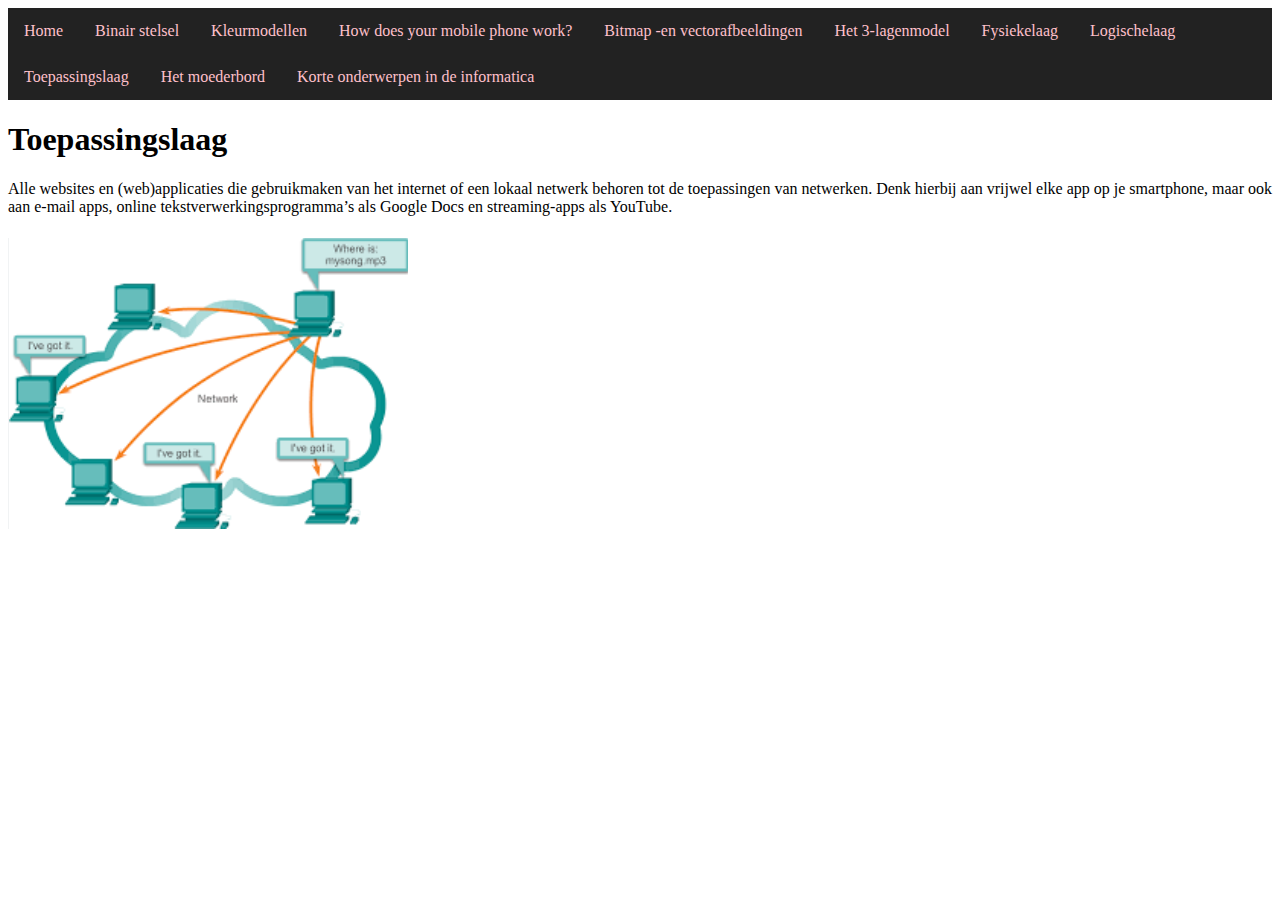
<file: Toepassingslaag.html>
<!DOCTYPE html>
<html>
    <head>
        <title>Informatica</title>
        <link rel="stylesheet" href="opmaak.css">
        <meta charset="utf-8">
    </head>
    <body>
        <ul>
            <li><a href="index.html">Home</a></li>
            <li><a href="binairstelsel.html">Binair stelsel</a></li>
            <li><a href="kleurmodellen.html">Kleurmodellen</a></li>
            <li><a href="Howdoesyourmobilephonework.html">How does your mobile phone work?</a></li>
            <li><a href="bitmapenvectorafbeeldingen.html">Bitmap -en vectorafbeeldingen</a></li>
            <li><a href="3-lagenmodel.html">Het 3-lagenmodel</a></li>
            <li><a href="Fysiekelaag.html">Fysiekelaag</a></li>
            <li><a href="Logischelaag.html">Logischelaag</a></li>
            <li><a href="Toepassingslaag.html">Toepassingslaag</a></li>
            <li><a href="moederbord.html">Het moederbord</a></li>
            <li><a href="Onderwerpen.html">Korte onderwerpen in de informatica</a></li>
        </ul>
        <article>
        <h1>Toepassingslaag</h1>
        <p>Alle websites en (web)applicaties die gebruikmaken van het internet of een lokaal netwerk behoren tot de toepassingen van netwerken. 
            Denk hierbij aan vrijwel elke app op je smartphone, maar ook aan e-mail apps, online tekstverwerkingsprogramma’s als Google Docs en streaming-apps als YouTube.
        </p>
        <img src="Screenshot 2023-09-18 10.40.57.png">
    </article>
    </body>
</html>
</file>
<file: opmaak.css>
header{
    background-color: rgb(0, 0, 0);
    position: fixed;
    top: 0;
    left: 0;
    right: 0;
    height: 80px;
    display: flex;
    align-items: center;
    box-shadow: 0 0 25px 0 black;
}

li{
    float: left;
    
}
ul {
    list-style-type: none;
    margin: 0;
    padding: 0;
    overflow: hidden;
    background-color: #222;
  }
  
  li {
    float: left;
  }
  
  li a {
    display: block;
    color: rgb(255, 192, 203);
    text-align: center;
    padding: 14px 16px;
    text-decoration: none;
  }
  
  li a:hover:not(.active) {
    background-color: #222;
  }
  
  .active {
    background-color: #121212;
  }
  head>.navbar {
    background-color: #333;
    overflow: hidden;
  }
  
  /* Style the navigation links */
  
.dropbtn {
  background-color: #000000;
  color: rgb(255, 192, 203);
  padding: 16px;
  font-size: 14px;
  border: none;
}

.dropdown {
  position: relative;
  display: inline-block;
}

.dropdown-content {
  display: none;
  position: absolute;
  background-color: #000000;
  min-width: 160px;
  box-shadow: 0px 8px 16px 0px rgba(255, 192, 203,);
  z-index: 1;
}

.dropdown-content a {
  color: rgb(255, 192, 203);
  padding: 12px 16px;
  text-decoration: none;
  display: block;
}

.dropdown-content a:hover {background-color: #9e7878;}

.dropdown:hover .dropdown-content {display: block;}

.dropdown:hover .dropbtn {background-color: #808380;}
</file>
